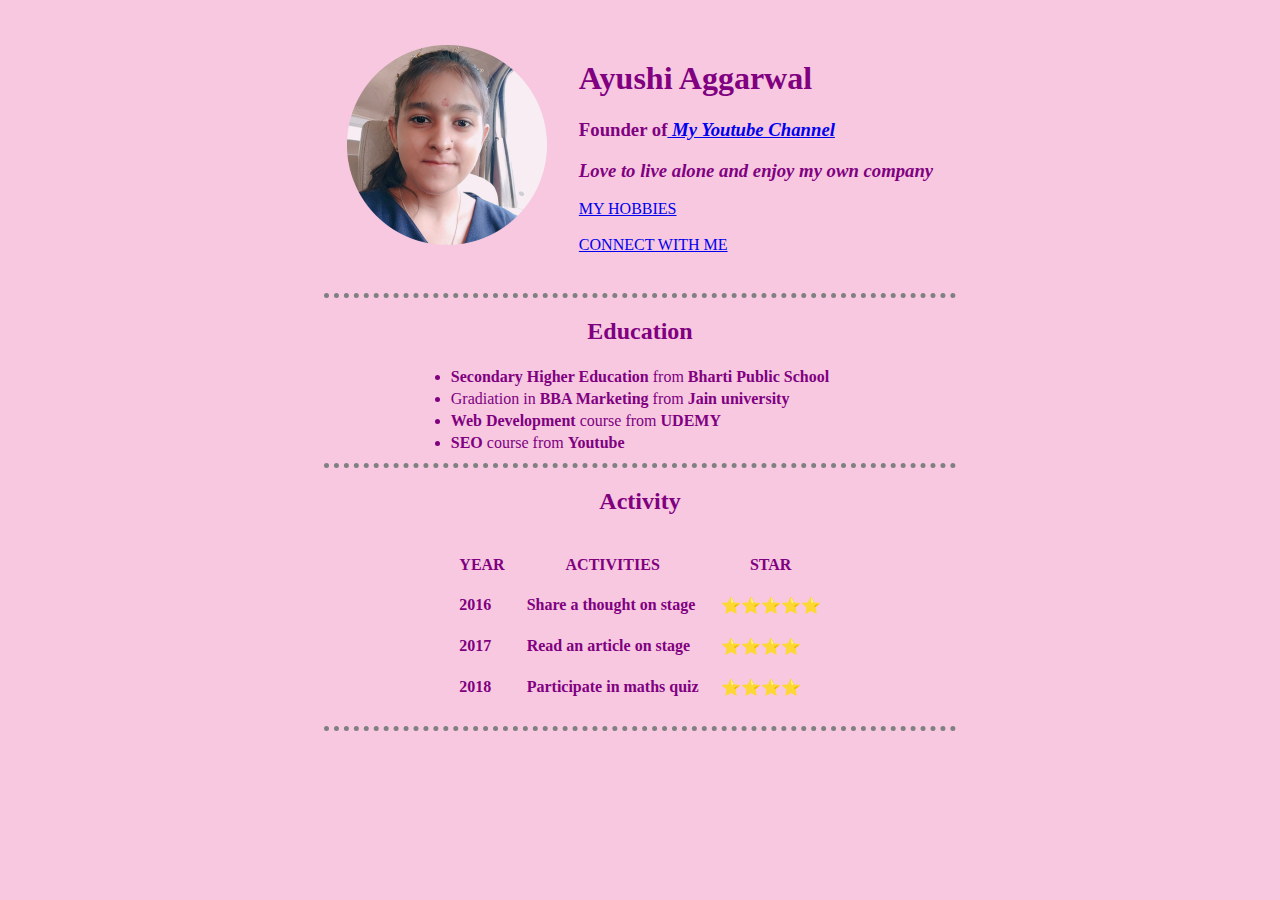
<file: index.html>
<!DOCTYPE html>
<html lang="en">
<head>
    <meta charset="UTF-8">
    <title>ayushi first website</title>
    <link rel="stylesheet" href="css/style.css">
</head>
<body> 
    <center>
    <table cellspacing="30">
     <tr>
        <td><img src="ayushi.png" ail="my profile picture"></td>
        <td><h1>Ayushi Aggarwal</h1>
            <h3><p>Founder of<em><strong><a href="https://www.youtube.com/channel/UCWwWOnUgoLFXvmZ7R3Vf6Tg"> My Youtube Channel</a></strong></em></h3></p>
            <h3><p><em>Love to live alone and enjoy my own company</em></p></h3>
            <a href="hobbies.html">MY HOBBIES</a><br><br>
            <a href="contact details.html">CONNECT WITH ME</a>
        </td>   
     </tr>   
    </table>
    </center>
    <hr>
    <center>
    <h2>Education</h2>
    <table>
    <ul>
       <tr>
         <td> <li><STRONG>Secondary Higher Education</STRONG> from<STRONG> Bharti Public School</STRONG></li> </td>
       </tr>
       <tr>
        <td>  <li>Gradiation in <strong>BBA Marketing</strong> from<strong> Jain university</strong></li> </td> 
       </tr>
       <tr>
        <td> <li><STRONG>Web Development</STRONG> course from <STRONG>UDEMY</STRONG></li> </td>
       </tr>
       <tr> 
        <td> <LI><STRONG>SEO</STRONG> course from <STRONG>Youtube</STRONG></LI> </td> 
       </tr>
    </ul>
    </table>
    <hr>
    </center>
    <center>
   <h2>Activity</h2>
   <strong>
    
   <table cellspacing="20">
    <tr>
        <th>YEAR</th>
        <TH>ACTIVITIES</TH>
        <th>STAR</th>
    </tr>
    <tr>
        <td>2016</td>
        <td>Share a thought on stage</td>
         <td>⭐⭐⭐⭐⭐</td>   
    </tr>
    <tr>
        <td>2017</td>
       <td> Read an article on stage</td>
       <td>⭐⭐⭐⭐</td>
    </tr>
    <tr>
        <td>2018</td>
      <td>Participate in maths quiz</td>
      <td>⭐⭐⭐⭐</td>
    </tr>
   </table></strong>
   <hr>
</center>
</body>
</html>
</file>
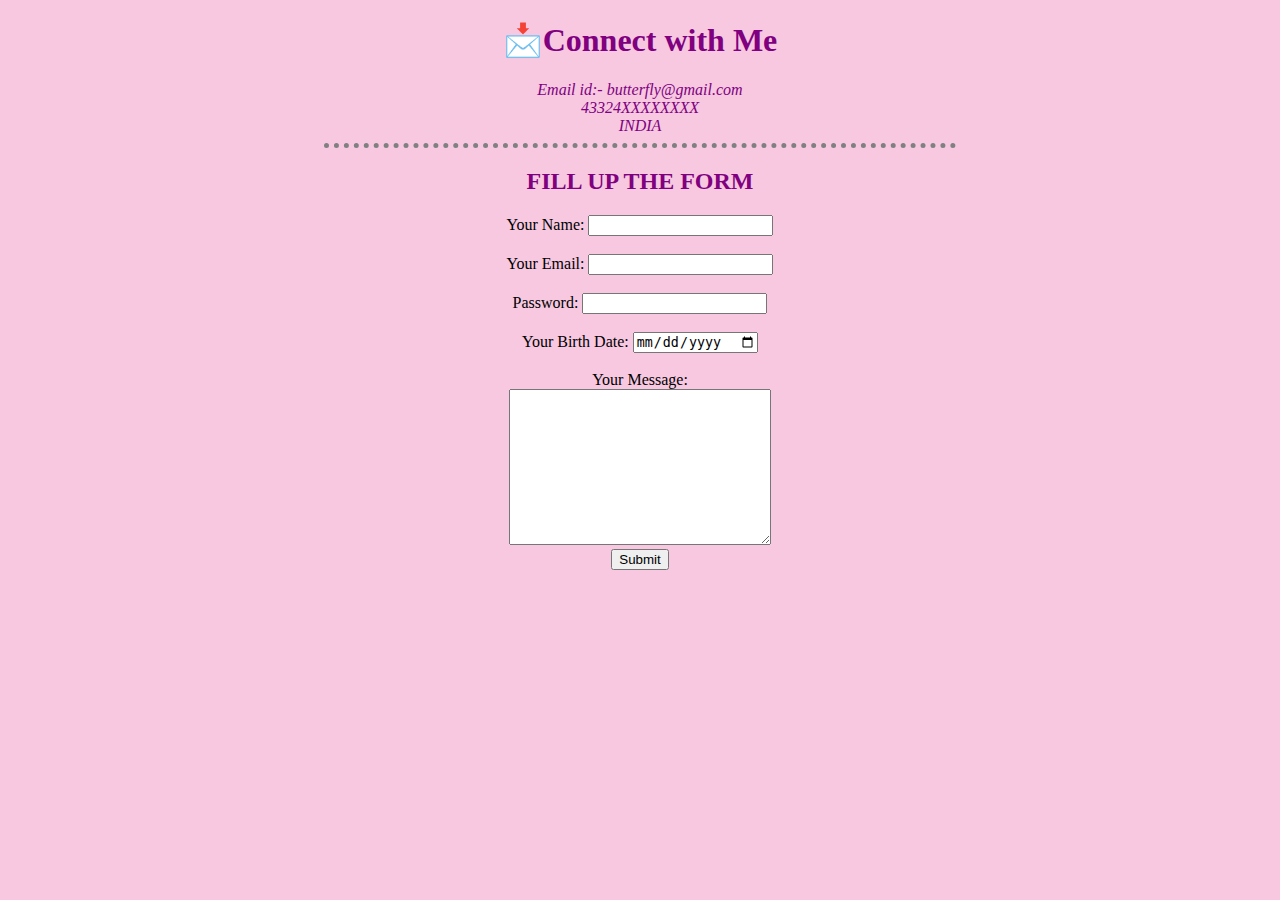
<file: contact details.html>
<!DOCTYPE html>
<html lang="en">
<head>
    <meta charset="UTF-8">
    <title>details</title>
    <link rel="stylesheet" href="css/style.css">
</head>
<body>
    <h1>📩Connect with Me</h1>
    <em>Email id:- butterfly@gmail.com</em><br>
    <em>43324XXXXXXXX</em><br>
    <EM>INDIA</EM>
    <hr>
    <h2>FILL UP THE FORM</h2>
    <form action="mailto:ayushiaggarwal326@gmail.com" method="post" enctype="text/plain">
        <label>Your Name:</label>
        <input type="text" name="Your Name"><br><br>
        <label>Your Email:</label>
        <input type="email" name="Your Email"><br><br>
        <label>Password:</label>
        <input type="password" name="Your Password"><br><br>
        <!--<label>Are you a working professtional or a student:-</label><br><br>
        student
        <input type="checkbox" name="your field">
        working professional
        <input type="checkbox" name="your field"><br><br>-->
        <lable>Your Birth Date:</lable>
        <input type="date" name="Your Birth Date">
        <br><br>
        <label>Your Message:</label><br>
        <textarea rows="10" cols="30" NAME="Your Message"></textarea><br>
        <input type="Submit"><br><br>
        <!--<input type="radio"><br><br>
        <input type="file"><br><br>
        <input type="range">-->
    </form>
</body>
</html>
</file>
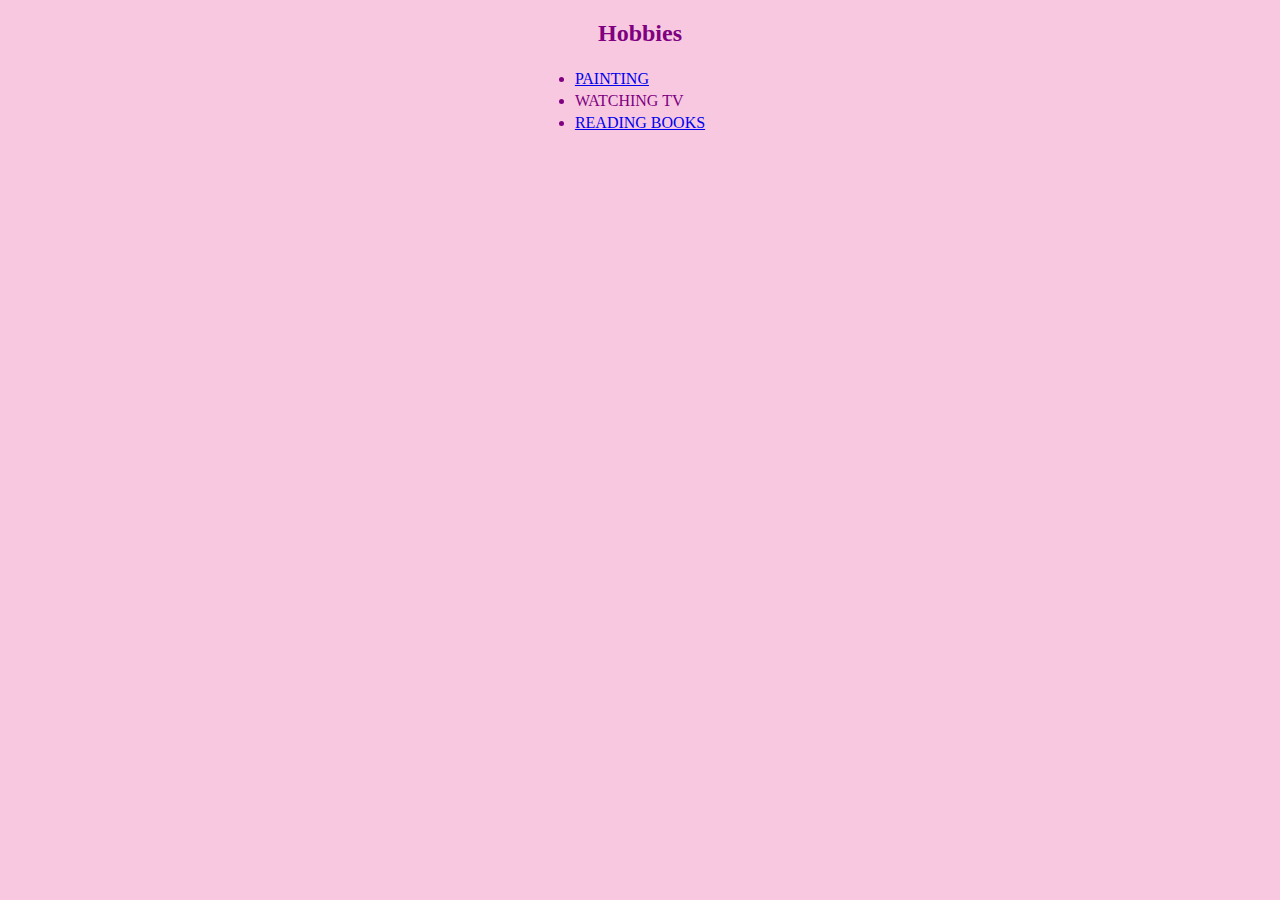
<file: hobbies.html>
<!DOCTYPE html>
<html lang="en">
<head>
    <meta charset="UTF-8">
    <title>my hobbies</title>
    <link rel="stylesheet" href="css/style.css">
</head>
<body>
    <center>
    <h2>Hobbies</h2>
    <table>
    <ol>
        <tr>
        <td><li><a href="sketch book.jpg">PAINTING</a></li></td>
        </tr>
        <tr>
        <td> <li>WATCHING TV</li></td>
        <tr>
        <td> <li><a href="https://dictionary.cambridge.org/dictionary/english/book">READING BOOKS</a> </li></td>
        </tr>
    </ol>
    </table>
</center>
</body>
</html>
</file>
<file: css/style.css>
body{
    background-color: #F7C8E0;
    text-align: center;
}
hr{
   
    border-style:  none; 
    border-top-style: dotted;
    border-color: grey;
    border-width: 5px;
    width: 50%;
}
h1,h2,em,p{
    color: purple;
}

table{
    color: purple;
    box-sizing: unset;
    text-decoration: dashed;
}
</file>
